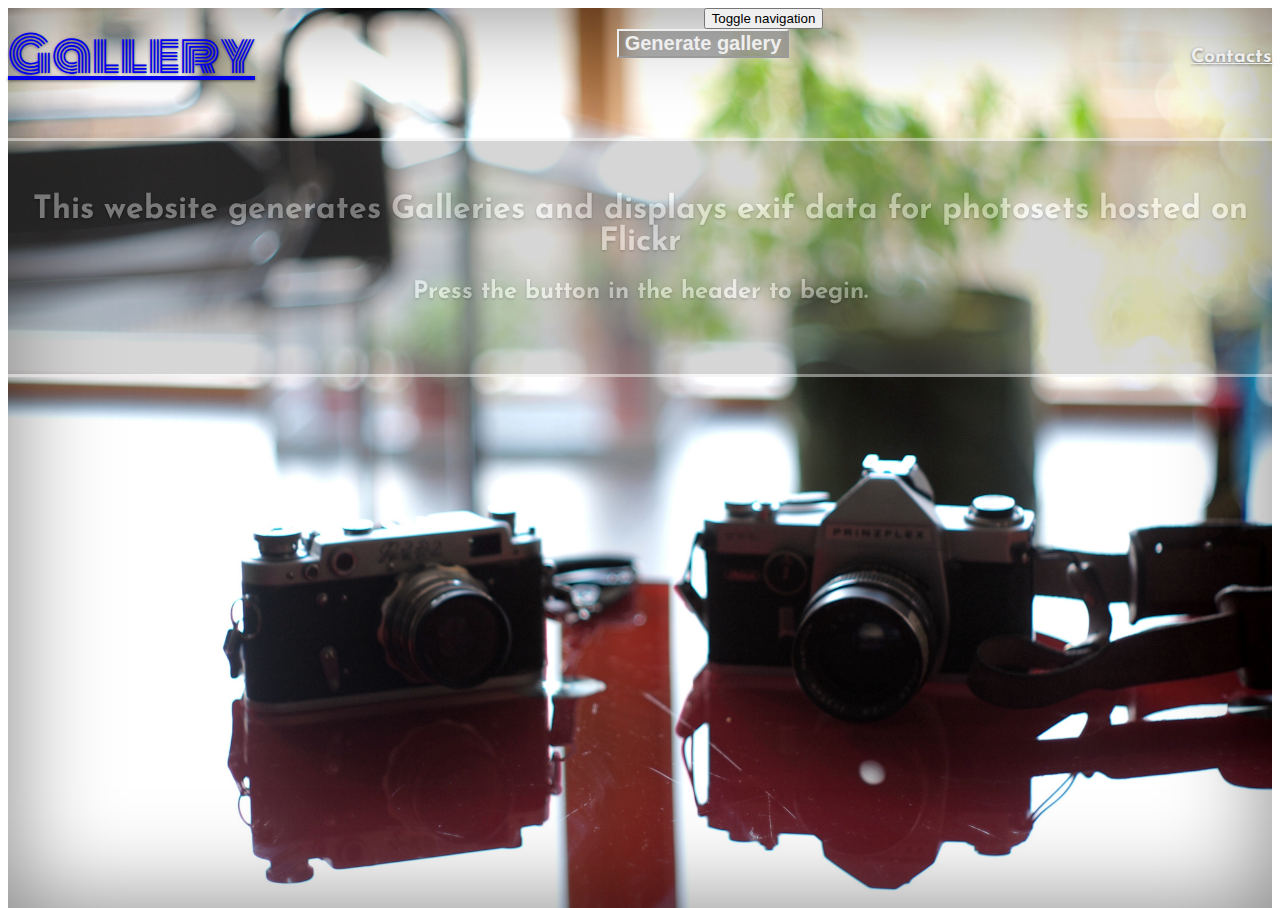
<file: index.html>
<!DOCTYPE html>
<html lang="en">
<head>
	<meta charset="utf-8">
	<meta http-equiv="X-UA-Compatible" content="IE=edge">
	<meta name="viewport" content="width=device-width, initial-scale=1">
	<title>Dynamically create galleries</title>
	
	<!-- Bootstrap CSS -->

	<link rel="stylesheet" href="https://maxcdn.bootstrapcdn.com/bootstrap/3.3.6/css/bootstrap.min.css" integrity="sha384-1q8mTJOASx8j1Au+a5WDVnPi2lkFfwwEAa8hDDdjZlpLegxhjVME1fgjWPGmkzs7" crossorigin="anonymous">
	<!-- HTML5 Shim and Respond.js IE8 support of HTML5 elements and media queries -->
	<!-- WARNING: Respond.js doesn't work if you view the page via file:// -->

	<link rel="stylesheet" type="text/css" href="styles.css">
	<!-- Uses fonts from google -->
	<link href='https://fonts.googleapis.com/css?family=Monoton' rel='stylesheet' type='text/css'>
	<link href='https://fonts.googleapis.com/css?family=Josefin+Sans:700' rel='stylesheet' type='text/css'>
	<link rel="shortcut icon" href='favicon/favicon.ico'>


</head>
<body>
	<div class="site-wrapper img-responsive content"> <!-- div encloses all content -->
		<nav class="navbar navbar-default" role="navigation">
			<div class="container-fluid">
				<!-- Brand and toggle get grouped for better mobile display -->
				<div class="navbar-header">
					<button type="button" class="navbar-toggle" data-toggle="collapse" data-target=".navbar-ex1-collapse">
						<span class="sr-only">Toggle navigation</span>
						<span class="icon-bar"></span>
						<span class="icon-bar"></span>
						<span class="icon-bar"></span>
					</button>
					<a class="navbar-brand" href="index.html">Gallery</a>
				</div>
				<!-- Collect the nav links, forms, and other content for toggling -->
				<div class="collapse navbar-collapse navbar-ex1-collapse">
					<ul class="nav navbar-nav">
						<li ><a href="contacts.html">Contacts</a></li>

					</ul>
					<form class="navbar-form navbar-left" role="search">

						<button id='get-photos' class="btn btn-default"> <!-- Button to create gallery -->
							<strong>
								<span class="glyphicon glyphicon-camera" aria-hidden="true"></span>
								Generate gallery
							</strong>
						</button>
					</form>
					<ul class="nav navbar-nav navbar-right">

					</ul>
				</div><!-- /.navbar-collapse -->
			</div>
		</nav>
		<div class="text-box">
			<h1 class="text-center">This website generates Galleries and displays exif data for photosets hosted on Flickr </h1>
			<article>
				<h2>
					Press the <span class="glyphicon glyphicon-camera" aria-hidden="true"></span> button in the header to begin.
				</h2>
			</article>
		</div>

		<div id="images-container"> <!-- framework for gallery -->
			<div class='row'>
				<script id="galleryTemplate" type="text/x-jQuery-tmpl"> 
					<!-- generates content from template -->
					<div class="image-item col-lg-3">
						<label class="hidden">${id}</label>
						<a data-target="#myModal" href="https://farm${farm}.staticflickr.com/${server}/${id}_${secret}_b.jpg" class="thumbnail clearview" style="background-color: transparent;width: 49%;margin-left: 25%; border: 1px solid #eee;">
							<!-- style added here to override bootstrap formatting -->
							<img class="img-hvr hvr-7" src="https://farm${farm}.staticflickr.com/${server}/${id}_${secret}_q.jpg" alt="${title}">
						</a>
					</div>
				</script>
			</div>
		</div>


		<!-- modal window -->


		<!-- Modal -->
		<div id="newModal" >
			<div id="modalContainer">

				<script id="modalTemplate" type="text/x-jQuery-tmpl">
					<!-- generates content from template -->
					<div class="modal fade" id="myModal" tabindex="-1" role="dialog" aria-labelledby="myModalLabel">
						<div class="modal-dialog" role="document">	
							<div class="modal-content">
								<div class="modal-header">
									<button type="button" class="close" data-dismiss="modal" aria-label="Close">
										<span aria-hidden="true">&times;</span>
									</button>		
									<h4 class="modal-title" id="myModalLabel">${imgLabel}</h4>	
								</div>
								<div class="modal-body">
									<figure id="image-container">
										<img id="large-image" class="img-responsive" src=" ${source} " height="35%">
									</figure>
									<div class="modal-footer">
										<p>Exp: ${exposure}, fstop:  ${fstop}, Focal Length: ${FocalLength} and ISO:  ${ISO}.</p>
									</div>

								</div>

							</div>
						</div>
					</div>
				</div>
			</script>
		</div>
	</div>
	<!-- end modal window -->

</div>

<!-- jQuery -->
<script src="https://ajax.googleapis.com/ajax/libs/jquery/1.11.3/jquery.min.js"></script>
<script type="text/javascript" src="js/jquery.tmpl.js"></script>
<!-- Bootstrap JavaScript -->
<script src="https://maxcdn.bootstrapcdn.com/bootstrap/3.3.6/js/bootstrap.min.js" integrity="sha384-0mSbJDEHialfmuBBQP6A4Qrprq5OVfW37PRR3j5ELqxss1yVqOtnepnHVP9aJ7xS" crossorigin="anonymous"></script>
<!-- IE10 viewport hack for Surface/desktop Windows 8 bug -->
<script src="assets/js/ie10-viewport-bug-workaround.js"></script>
<script src='js/main.js'></script>



</body>
</html>
</file>
<file: styles.css>
/***
COLORPALETTE
Site uses grayscale semantic scheme
#222
#333  links 
#555
#777  (backgrounds and brand)
#eee (text and borders)
***/
/***
Classes and id
body
site-wrapper
.navbar-header
.navbar-brand
.navbar-form
.text-box
h1
article
h2
.images container
.row
.col-lg-3
.thumbnail
.img-hvr
.newModal
.modalContainer
.modalDialog
.modal-header
h4
figure
.large-image
.modal-footer
***/

html,
body {
  height: 100%;
  font-family: 'Josefin Sans', sans-serif;
  background-color: transparent;
  color: #eee;
  text-align: center;
  text-shadow: 0 1px 3px rgba(0,0,0,.5);
  box-sizing: border-box;
}
/* Extra markup and styles for table-esque vertical and horizontal centering */
.site-wrapper {
  display: table;
  width: 100%;
  height: 100%; /* For at least Firefox */
  min-height: 100%;
  -webkit-box-shadow: inset 0 0 100px rgba(0,0,0,.5);
  box-shadow: inset 0 0 100px rgba(0,0,0,.5);
  background-image: url("img/P6072647.JPG");
  background-size: cover;
  background-position: center;


}    
.container {
  margin-left: auto;
  margin-right: auto;
  display: flex;
  flex-direction: row;
  flex-wrap: wrap;
  justify-content: center;
  align-items: stretch;
}
.text-box {
  padding-bottom: 50px;
  padding-top: 2em;
  opacity: 0.5;
  background: rgba(119,119,119,0.6);
  border-top: 3px solid #eee;
  border-bottom: 3px solid #eee;
  margin-top: 5.0em;
  margin-bottom: 5.0em;
} 

h1,h2 {
  color: #eee;
  
}



.col-lg-4 {
  width: 200px;
  height: 200px;
  border-bottom: 5px solid #eee;
  color: #eee;
  display: inline-block;
  text-align: left;
  margin: 75px;
  vertical-align: middle;
  background: rgba(119,119,119,0.6);

}
.img-hvr {
  position: relative;
  overflow: hidden;}
  .img-hvr:hover {
    cursor: pointer;
  }
  .hvr-7 {
    
    transform:scale(1);
    -webkit-transform:scale(1);
    transition: transform .3s linear;
    -webkit-transition: transform .3s linear;
  }
  .hvr-7:hover {
    
    transform:scale(1.1);
    -webkit-transform:scale(1.1);
  }

  .modal-dialog {
    width:45%;
    background-color: black;
    text-align: center;
    


  }
  .modal-body {
    background-color: black;
    color: #eee;
  }
  .modal-header {
    background-color: black;
    color: #eee;
  }
  .modal-footer {
    text-align: left;
  }
  .close {
    color: #eee;
  }

  .flickr-header  {
    position: relative;
    bottom: 0px
  }

  .navbar-default {
    background: transparent;
    border-color: #eee;
    color: #eee;
    font-size: 1.2em;
  }
  .navbar-brand {
    margin-top: 10px;
    margin-bottom: 10px;
    font-family: 'Monoton', cursive;
    font-size: 2.5em;
    
  }
  .navbar-collapse {
   vertical-align: middle;
 }
 .navbar-nav > li {
  display: inline-block;
}
.navbar-nav > li + li {
  margin-left: 20px;
}
.navbar-nav > li > a {
  padding-right: 0;
  padding-left: 0;
  font-size: 1em;
  font-weight: bold;
  color: #eee; /* IE8 proofing */
  color: rgba(119,119,119,0.6);
  border-bottom: 2px solid transparent;
  color: #eee;
}
.navbar-nav > li > a:hover,
.navbar-nav > li > a:focus {
  background-color: transparent;
  border-bottom-color: #eee;
  
}
.navbar-nav > .active > a,
.navbar-nav > .active > a:hover,
.navbar-nav > .active > a:focus {
  color: transparent;
  border-bottom-color: #eee;
  border-bottom: 10px;
}
.btn-default {
  color: #eee;
  background-color: rgba(119,119,119,0.6);
  border-color: #eee;
  font-color: #eee;
  font-size: 20px;
  vertical-align: bottom;
}
@media (min-width: 768px) {
  .navbar-brand {
    float: left;
  }
  .navbar-nav {
    float: right;
  }
  
}
@media (max-width: 767px) {
  .modal-dialog {
    margin-left: 100px;
  }
  
  
}
</file>
